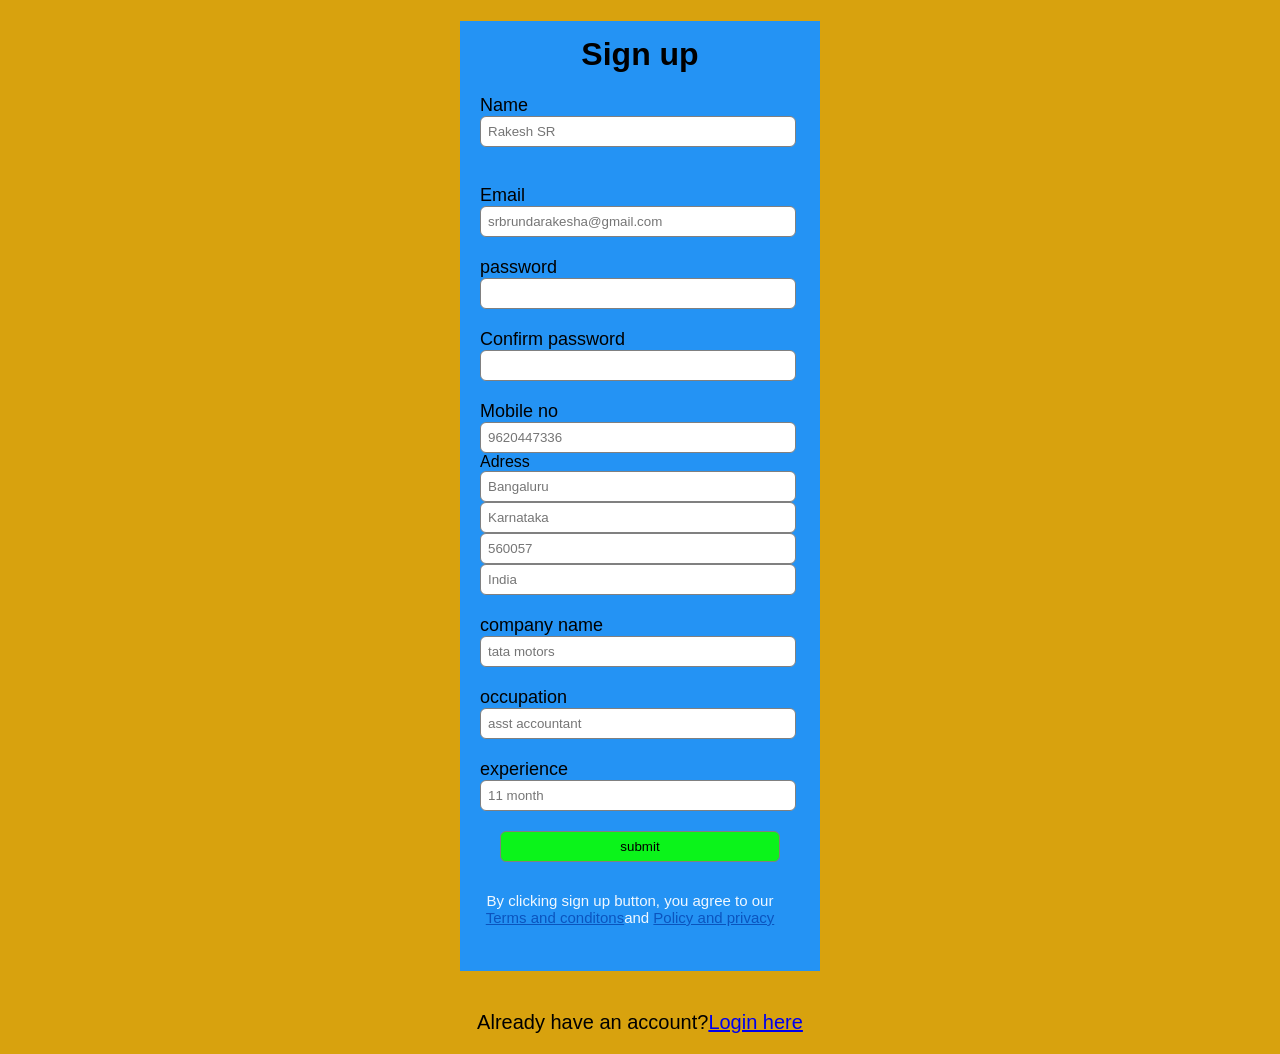
<file: index.html>
<!DOCTYPE html>
<html lang="en">
<head>
    <meta charset="UTF-8">
    <meta http-equiv="X-UA-Compatible" content="IE=edge">
    <meta name="viewport" content="width=device-width, initial-scale=1.0">
    <title>Document</title>
    <link href="style.css" rel="stylesheet">
</head>
<body>

    <div class="signup-box">

        <h1>Sign up</h1>
        
        <form>
        

            <label for="">Name</label>
             <input type="text" placeholder="Rakesh SR">
             <br><br>
            
             <label for="">Email</label>
             <input type="email" placeholder="srbrundarakesha@gmail.com">
             <label>password</label>
             <input type="password" placeholder="">  
             <label>Confirm password</label>
             <input type="password" placeholder="">

             <label for="">Mobile no</label>
             <input type="tel"  maxlength="10"  placeholder="9620447336"  >
              
             <textarea="">Adress</textarea>
             <!-- <textarea cols="20" rows="10" ></textarea> -->
             <input type="text"   placeholder="Bangaluru">
             <input type="text"   placeholder="Karnataka">
             <input type="zip"   placeholder="560057">
             <input type="text"   placeholder="India">
             <label>company name</label>
             <input type="text" placeholder="tata motors ">
             <label>occupation</label>
             <input type="text" placeholder="asst accountant"><br>
             <label>experience</label>
             <input type="number" maxlength="2px" placeholder="11 month">
             <input type="button" value="submit">




    

        </form>
        <p class="part-2">By clicking sign up  button, you agree to our <br>
        <a href="#">Terms and conditons</a>and <a href="#">Policy and privacy</a>
        </p>
    </div>
    <p>Already have an account?<a href="login.html">Login here</a> </p>
 <!-- <button type="submit">sign up</button><button type="submit">login</button> -->
</body>
</html>
</file>
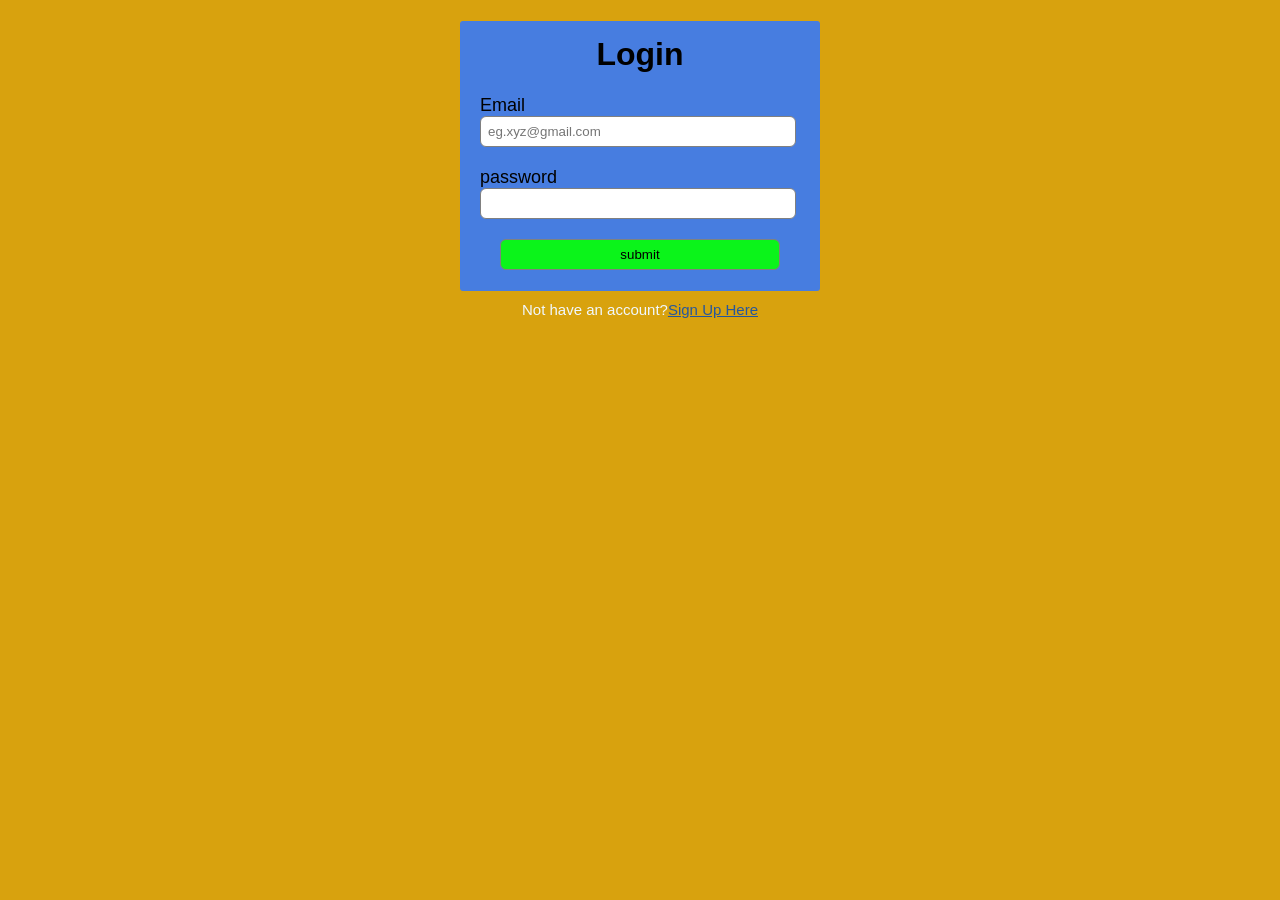
<file: login.html>
<!DOCTYPE html>
<html lang="en">
<head>
    <meta charset="UTF-8">
    <meta http-equiv="X-UA-Compatible" content="IE=edge">
    <meta name="viewport" content="width=device-width, initial-scale=1.0">
    <title>Document</title>
    <link href="style.css" rel="stylesheet">
</head>
<body>
    <div class="login-box">
        <h1>Login</h1>
        <form>
    <label for="">Email</label>
    <input type="email" placeholder="eg.xyz@gmail.com">
    <label>password</label>
    <input type="password" placeholder="">
    <input type="button" value="submit">
        </form>
</div>
<p class="part-2">Not have an account?<a href="index.html">Sign Up Here</a></p>
    
</body>
</html>
</file>
<file: style.css>
body{
    /* background-image: rel(OIP.jpg); */
    background-color: rgb(216, 162, 14);
    font-family: roboto,sans-serif;
}
.signup-box{
 width: 360px;
 height: 950px;
 margin: auto ;
 background-color: rgb(36, 147, 244);
 background: radius 3px; 


}

.login-box{
    width: 360PX;
    height: 270PX;
    margin: auto ;
    background-color: rgb(71, 125, 224);
    border-radius:3px ;
}
h1{
    text-align: center;
    padding-top:15px ;

}
form{
 width: 300px;
 margin-left: 20px;


}
form label{
    display: flex;
    margin-top: 20px;
    font-size: 18px;

}

form input{

width: 100%;
padding: 7px;
border: none;
border: 1px solid gray;
border-radius: 6px;
outline: none;



}
input[type="button"]{
    text-align: center;
    width: 280px;
    hight: 35px;
    margin:20px;
    margin-top:20px;
    border-color:solid aqua;
    background-color:rgb(11, 244, 26)
}
p{
    text-align: center;
    padding-top: 20px;
    font-size: 20px;

}
.part-2{
    text-align: center;
    color: aliceblue;
    font-size: 15px;
    margin-top: -10px;

}
.part-2 a{
    color: #074ab5da ;
}
</file>
